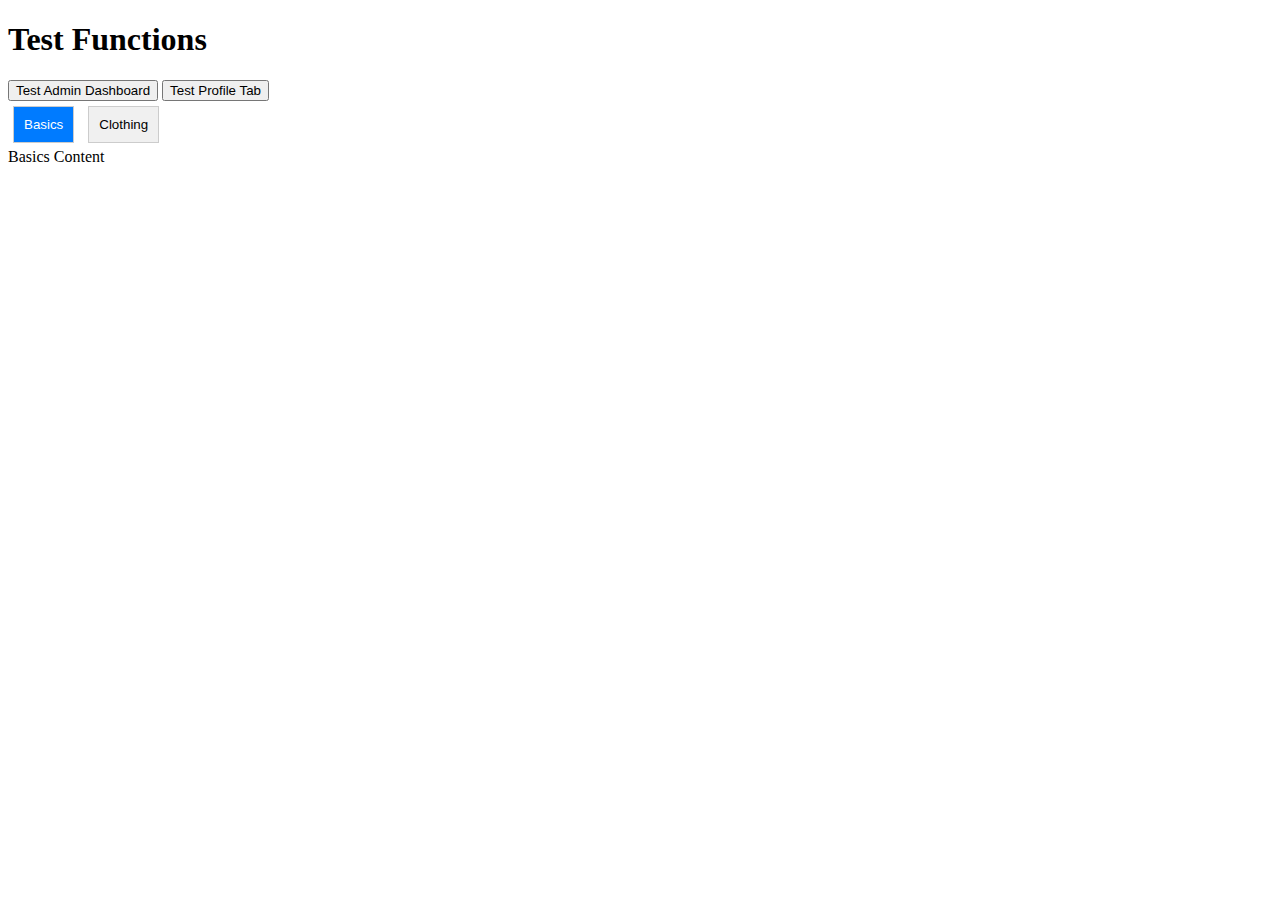
<file: test.html>
<!DOCTYPE html>
<html>
<head>
    <title>Test Page</title>
    <style>
        .page { display: none; }
        .page.active { display: block; }
        .profile-tab-content { display: none; }
        .profile-tab-content.active { display: block; }
        .tab-btn { padding: 10px; margin: 5px; background: #f0f0f0; border: 1px solid #ccc; cursor: pointer; }
        .tab-btn.active { background: #007bff; color: white; }
    </style>
</head>
<body>
    <h1>Test Functions</h1>
    
    <button onclick="testShowAdminDashboard()">Test Admin Dashboard</button>
    <button onclick="testShowProfileTab()">Test Profile Tab</button>
    
    <div id="admin-dashboard" class="page">
        <h2>Admin Dashboard</h2>
        <div id="admin-overview" class="admin-section active">Overview Section</div>
    </div>
    
    <div class="profile-tabs">
        <button class="tab-btn active" onclick="showProfileTab('basics')">Basics</button>
        <button class="tab-btn" onclick="showProfileTab('clothing')">Clothing</button>
    </div>
    
    <div id="tab-basics" class="profile-tab-content active">Basics Content</div>
    <div id="tab-clothing" class="profile-tab-content">Clothing Content</div>

    <script>
        // Simplified functions for testing
        function showPage(pageId) {
            document.querySelectorAll('.page').forEach(page => {
                page.classList.remove('active');
            });
            const targetPage = document.getElementById(pageId);
            if (targetPage) {
                targetPage.classList.add('active');
                console.log('Showing page:', pageId);
            } else {
                console.error('Page not found:', pageId);
            }
        }
        
        function showProfileTab(tabName) {
            console.log('showProfileTab called with:', tabName);
            
            // Hide all tab contents
            document.querySelectorAll('.profile-tab-content').forEach(tab => {
                tab.classList.remove('active');
            });
            
            // Remove active class from all tab buttons
            document.querySelectorAll('.tab-btn').forEach(btn => {
                btn.classList.remove('active');
            });
            
            // Show selected tab content
            const targetTab = document.getElementById(`tab-${tabName}`);
            if (targetTab) {
                targetTab.classList.add('active');
                console.log('Activated tab:', tabName);
            } else {
                console.error('Tab not found:', `tab-${tabName}`);
            }
            
            // Add active class to clicked button
            if (typeof event !== 'undefined' && event.target) {
                event.target.classList.add('active');
            }
        }
        
        function testShowAdminDashboard() {
            console.log('Testing admin dashboard...');
            showPage('admin-dashboard');
        }
        
        function testShowProfileTab() {
            console.log('Testing profile tab...');
            showProfileTab('clothing');
        }
    </script>
</body>
</html>
</file>
